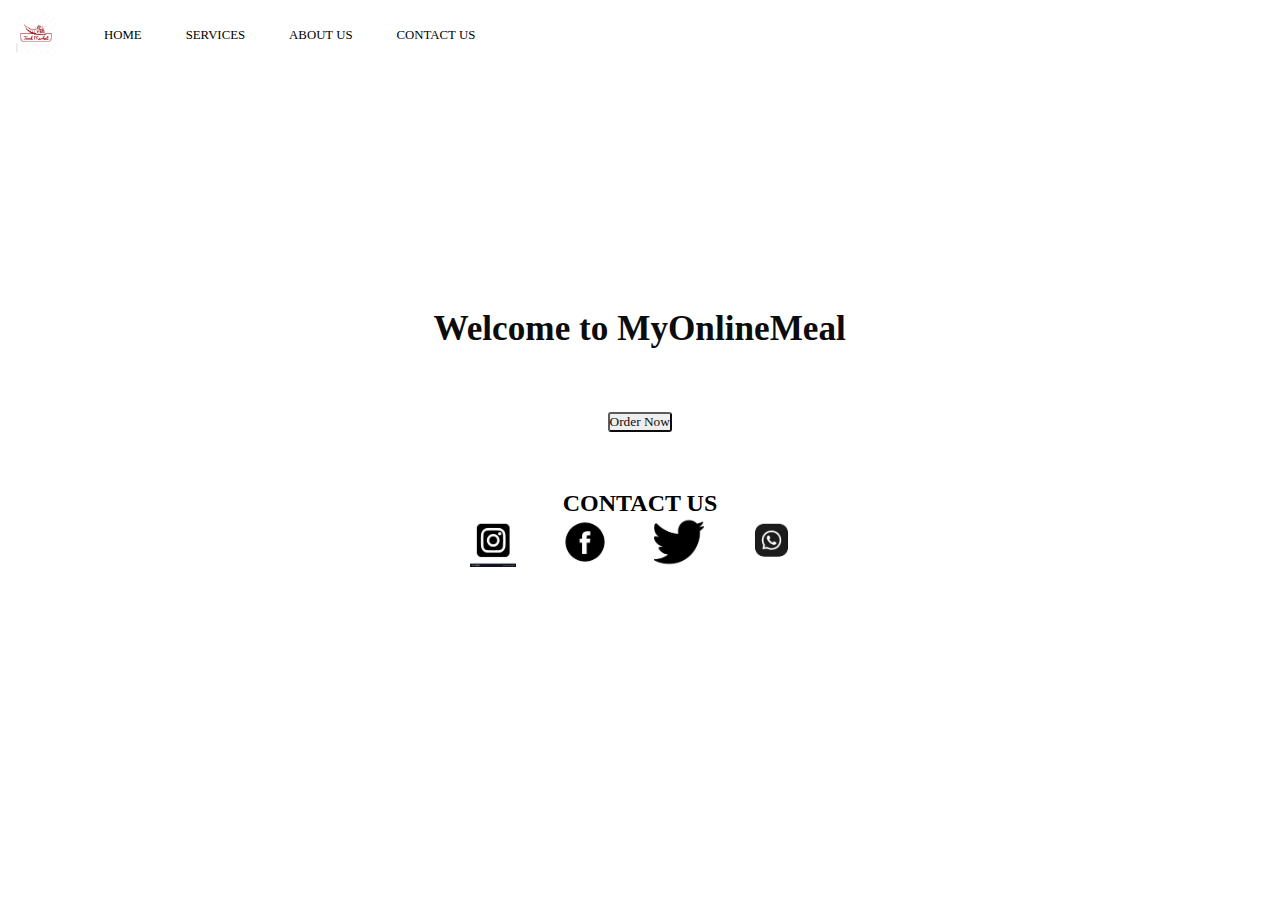
<file: secnd_project/index.html>
<!DOCTYPE html>
<html lang="en">

<head>
    <meta charset="UTF-8">
    <meta http-equiv="X-UA-Compatible" content="IE=edge">
    <meta name="viewport" content="width=device-width, initial-scale=1.0">
    <title>MyOnlineMeal.com</title>
    <link rel="stylesheet" href="css/style.css">
    <link rel="shortcut icon" href="companylogo.jpg" type="image/x-icon">

</head>

<body>
    <!-- navbar section -->
    <nav id="navbar">
        <div id="logo">
            <img src="companylogo.jpg" alt="company logo">
        </div>

        <ul>
            <li><a href="#">HOME</a></li>
            <li><a
                    href="C:\Users\akshita\OneDrive\Desktop\html\internshipproject.html\harrywebdevelopment\carryproject1\harryWD\secnd_project\services.html">SERVICES</a>
            </li>
            <li><a
                    href="C:\Users\akshita\OneDrive\Desktop\html\internshipproject.html\harrywebdevelopment\carryproject1\harryWD\secnd_project\Aboutus.html">ABOUT
                    US</a></li>
            <li><a
                    href="C:\Users\akshita\OneDrive\Desktop\html\internshipproject.html\harrywebdevelopment\carryproject1\harryWD\secnd_project\contactus.html">CONTACT
                    US</a></li>
        </ul>
    </nav>
    <!-- home section -->
    <section id="home">

        <h1 class="h-primary">Welcome to MyOnlineMeal</h1>
        <p>Lorem ipsum dolor sit amet consectetur, adipisicing elit. Perferendis dolorum numquam minus. </p>
        <p>Lorem ipsum dolor sit amet consectetur, adipisicing elit. </p>
        <button class="btn">Order Now</button>

    </section>
    <footer>
        <div class="indexcontact">
            <h2>CONTACT US</h2>
        </div>
        <div id="contactimage">
            <img src="insta.png" alt="contact1">
            <img src="face.png" alt="contact2">
            <img src="twitter.png" alt="contact3">
            <img src="what.png" alt="contact4">
        </div>
    </footer>

</body>

</html>
</file>
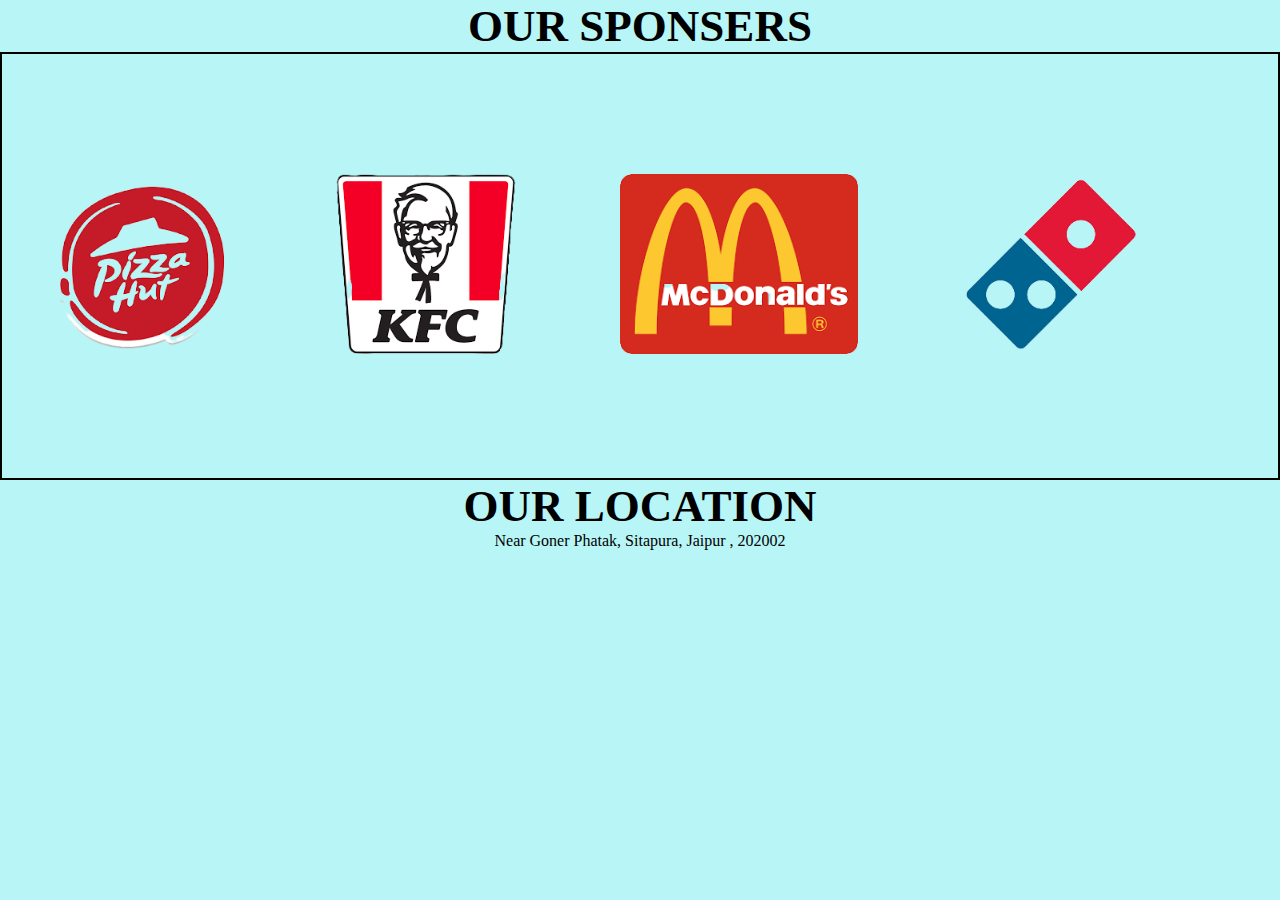
<file: secnd_project/Aboutus.html>
<link rel="stylesheet" href="aboutus.css">
<link rel="shortcut icon" href="companylogo.jpg" type="image/x-icon">

<body>
    <section id="about-us">


        <h1>OUR SPONSERS</h1>
        <div id="our-sponsers">
            <ul>
                <li><img src="sponsers1.png" alt="sponser"></li>
                <li><img src="sponsers2.png" alt="sponser"></li>
                <li><img src="sponser3.png" alt="sponser"></li>
                <li><img src="sponsers4.png" alt="sponser"></li>
            </ul>
        </div>


        <div id="location">
            <h1>OUR LOCATION</h1>
            <p>Near Goner Phatak, Sitapura, Jaipur , 202002</p>
        </div>
    </section>
</body>
</file>
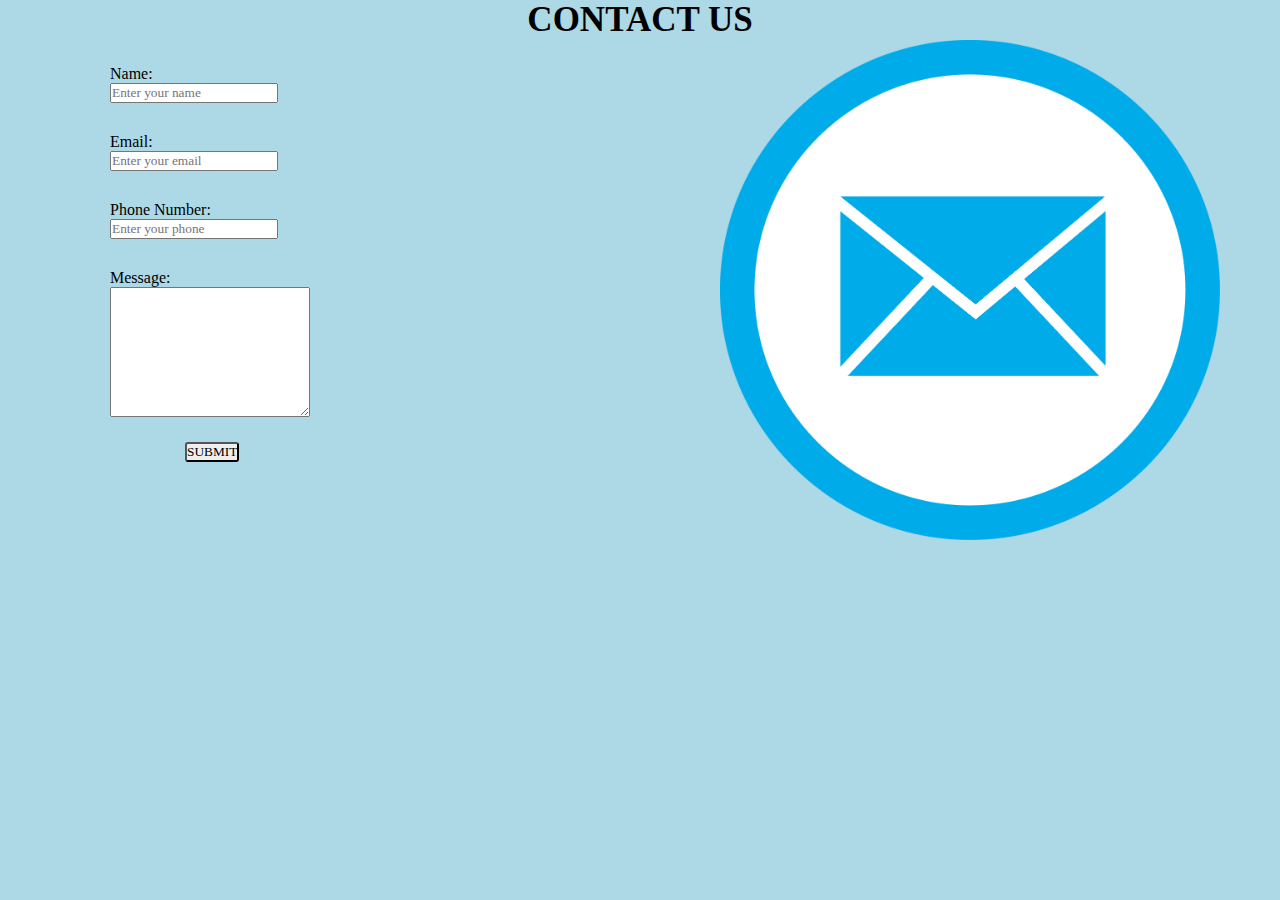
<file: secnd_project/contactus.html>
<link rel="stylesheet" href="contactus.css">
<link rel="shortcut icon" href="companylogo.jpg" type="image/x-icon">


<body>
    <section id="contact">
        <h1>CONTACT US</h1>
        <div class="image">
            <img src="contact.png">
        </div>

        <form id="contact-form" >
            <div class="contact-us">               
                <label for="name">Name: </label>
                <input type="text" name="name" id="name" placeholder="Enter your name" required>
            </div>

            <div class="contact-us">
                <label for="email">Email: </label>
                <input type="email" name="name" id="email" placeholder="Enter your email" required>
            </div>

            <div class="contact-us">
                <label for="phone">Phone Number: </label>
                <input type="phone" name="name" id="phone" placeholder="Enter your phone" required>
            </div>

            <div class="contact-us">
                <label for="message">Message: </label>
                <textarea name="message" id="message" cols="25" rows="8"></textarea required>
            </div>

            <div>
                <button>SUBMIT</button>
            </div>

            <!-- <div>
                <img src="contact.png" alt="email">
            </div> -->
        </form>
    </section>
</body>
</file>
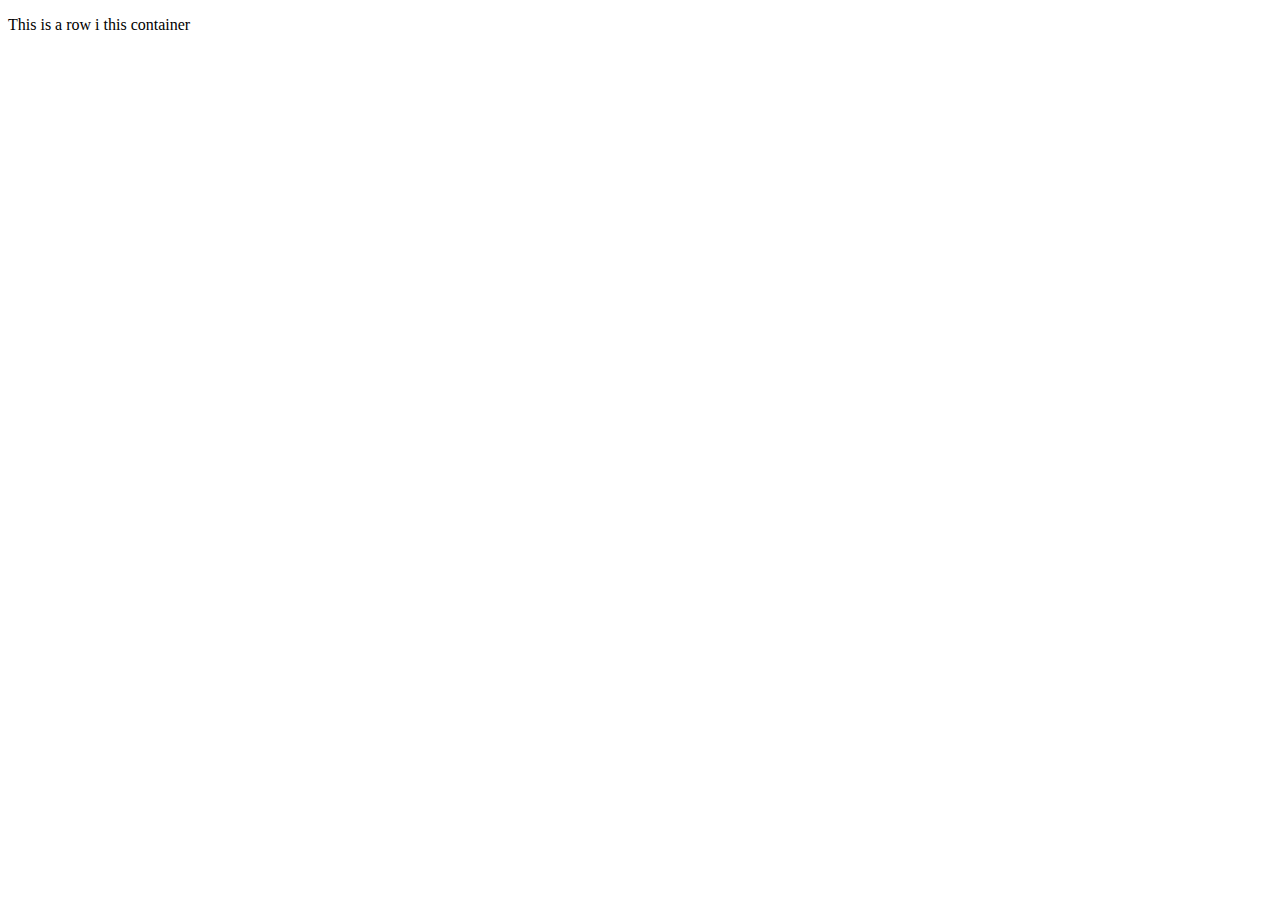
<file: secnd_project/javascript/tut48.html>
<!DOCTYPE html>
<html lang="en">
<head>
    <meta charset="UTF-8">
    <meta http-equiv="X-UA-Compatible" content="IE=edge">
    <meta name="viewport" content="width=device-width, initial-scale=1.0">
    <title>Javascript</title>
</head>
<body>
    <div class="container">
        <div class="row">
             <p>
                This is a row i this container
             </p>
        </div>
    </div>
    <script>
        //write your js here
    </script>
</body>
</html>
</file>
<file: secnd_project/aboutus.css>
*{
    box-sizing: border-box;
    margin: 0;
    padding: 0;
}

#about-us{
    height: 100%;
    width: 100%;
    background-color: #b8f5f6;
}

#our-sponsers{
    border: 2px solid;
    padding: 120px 0 120px 0;
}
#our-sponsers ul li{
    margin: 30px;
    padding: 20px;
    display: flex;
    /* flex-direction: column; */
    border-color: black;
    list-style: none;
    border-radius: 10px;
    flex-direction: column  ;
}

#our-sponsers ul li img{
    height: 180px;
}


#about-us h1{
    text-align: center;
    font-size: 45px;
    font-family: 'Baloo Bhai', cursive;
}

#about-us #location h1{
    text-align: center;
    font-size: 45px;

}

#about-us #location p{
    text-align: center;
    margin: 16,0,32,0;
}


#about-us ul li{
    display: inline;
}
</file>
<file: secnd_project/contactus.css>
*{
    box-sizing: border-box;
    margin: 0;
    padding: 0;
}
#contact{
    height: 100%;
    width: 100%;
    background-color: lightblue;
}

#contact h1{
    text-align: center;
    font-size: 35px;
    font-family: cursive;
}

#contact-form label{
    display: flex;
    flex-direction: row;
    font-family: 'qwitcher grypen', cursive;
    margin-left: 85px;    
    
}

#contact-form input{
    font-family: 'qwitcher grypen', cursive;
    cursor: auto;
    margin-left: 85px;
    
}
#contact-form textarea{
    font-family: 'qwitcher grypen', cursive;
    cursor:auto;
    margin-left: 85px;
}

.contact-us{
    /* height: 10px; */
    margin: 20px;
    padding: 5px;

}

#contact button{
    margin-top:0px;
    margin-left: 185px;
    border-radius: 3px;
    font-family: 'qwitcher grypen', cursive;
}

#contact button:hover{
    cursor: pointer;
    /* background-color: blue; */
}

#contact-form img{
        border: 2px solid;
    height: 350px;
    /* width: 500px; */
    margin-left: 700px;
    margin-bottom: 20px;
    float:right;
    display: inline;

}

form{
    float: inline-start;
    display: inline;
}

.image img{
    height: 500px;
    float: right;
    margin-right: 60px
}
</file>
<file: secnd_project/css/style.css>
/* CSS Reset */
* {
    margin: 0px;
    padding: 0px;

}

/* CSS variables */
* {
    margin: 0;
    padding: 0;
}

html {
    scroll-behavior: smooth;
}

/* NAVIGATION BAR */
#navbar {
    display: flex;
    align-items: center;
    position: sticky;
    top: 0px;

}

#navbar::before {
    /* content: ""; */
    background-color: black;
    position: absolute;
    top: 0px;
    left: 0px;
    height: 80%;
    width: 100%;
    z-index: -1;
    opacity: 0.7;
}

/* NAVIGATION BAR: logo and image */
#logo {
    margin: 10px 13px;
}

/* NAVIGATION BAR: image */
#logo img {
    margin: 1px;
    padding: 2px;
    height: 40px;
}

#navbar ul {
    display: flex;
    margin: 10px;
    font-family: 'Baloo Bhai', cursive;
}

#navbar ul li {
    font-size: 0.8rem;
    margin: 0px;
    padding: 2px;
    list-style: none;

}

ul li a {
    color:black;
    border-radius: 10px;
    text-decoration: none;
    margin: 5px;
    display: block;
    padding: 3px 15px;

}

ul li a:hover {
    color: rgb(162, 88, 88);
    background-color: black;
}

/* home section */
#home {

    display: flex;
    flex-direction: column;
    padding: 3px 200px;
    justify-content: center;
    align-items: center;
    background-image: url(https://cdn.britannica.com/36/123536-050-95CB0C6E/Variety-fruits-vegetables.jpg);
    /* background: url('homelogo.webp'); */
    height: 80%;
    width: 68.7%;
    top: 0px;
    left: 0px;
    position: absolute;
    z-index: -1;
    opacity: 0.95;
    font-family: 'Baloo Bhai', cursive;
}


#home button {
    border-radius: 3px;
    cursor: pointer;
    font-family: 'qwitcher grypen', cursive;
}

#home button:hover {
    background-color: black;
    color: white;
    border-color:white;
}

#home h1 {
    font-family: 'Baloo Bhai', cursive;
    font-size: 30px;
    padding: 15px;
    font-size: 2.2rem;
    text-align: center;
}

#home p {
    color: white;
    padding: 3px;
    font-size: 1rem;
    text-align: center;
}

footer h2{
    text-align: center;
    margin-top: 420px;
}
footer img{
    height: 50px;
    margin-right: 20px;
    margin-left: 20px;
}
footer #contactimage{
    margin-left: 450px;
}
footer img:hover{
    cursor: pointer;
    height: 55px;
}
</file>
